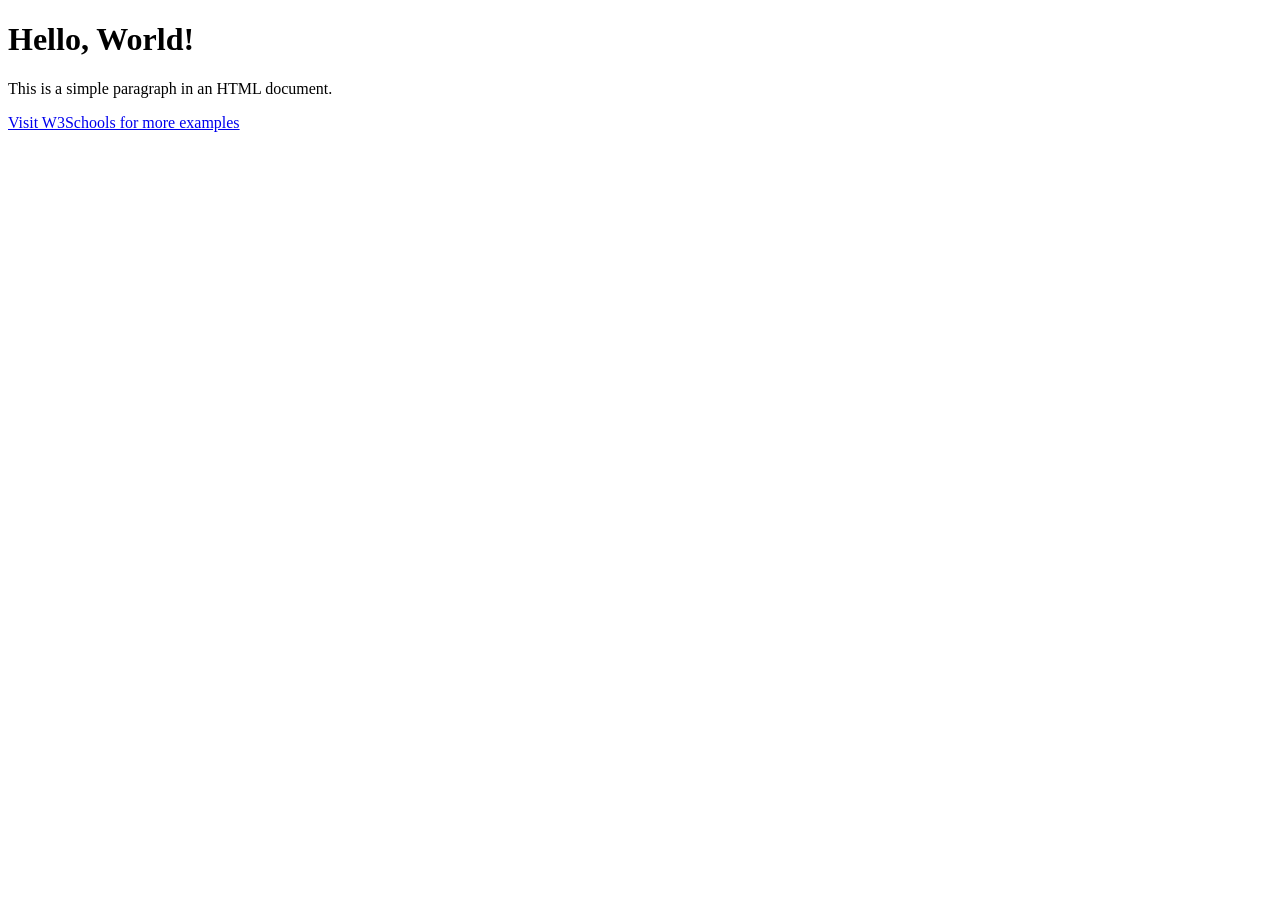
<file: index.html>
<!DOCTYPE html>
<html>
<head>
    <title>My First Webpage</title>
    <meta charset="UTF-8">
    <meta name="viewport" content="width=device-width, initial-scale=1.0">
</head>
<body>

    <h1>Hello, World!</h1>
    <p>This is a simple paragraph in an HTML document.</p>
    
    <a href="https://www.w3schools.com">Visit W3Schools for more examples</a>

</body>
</html>
</file>
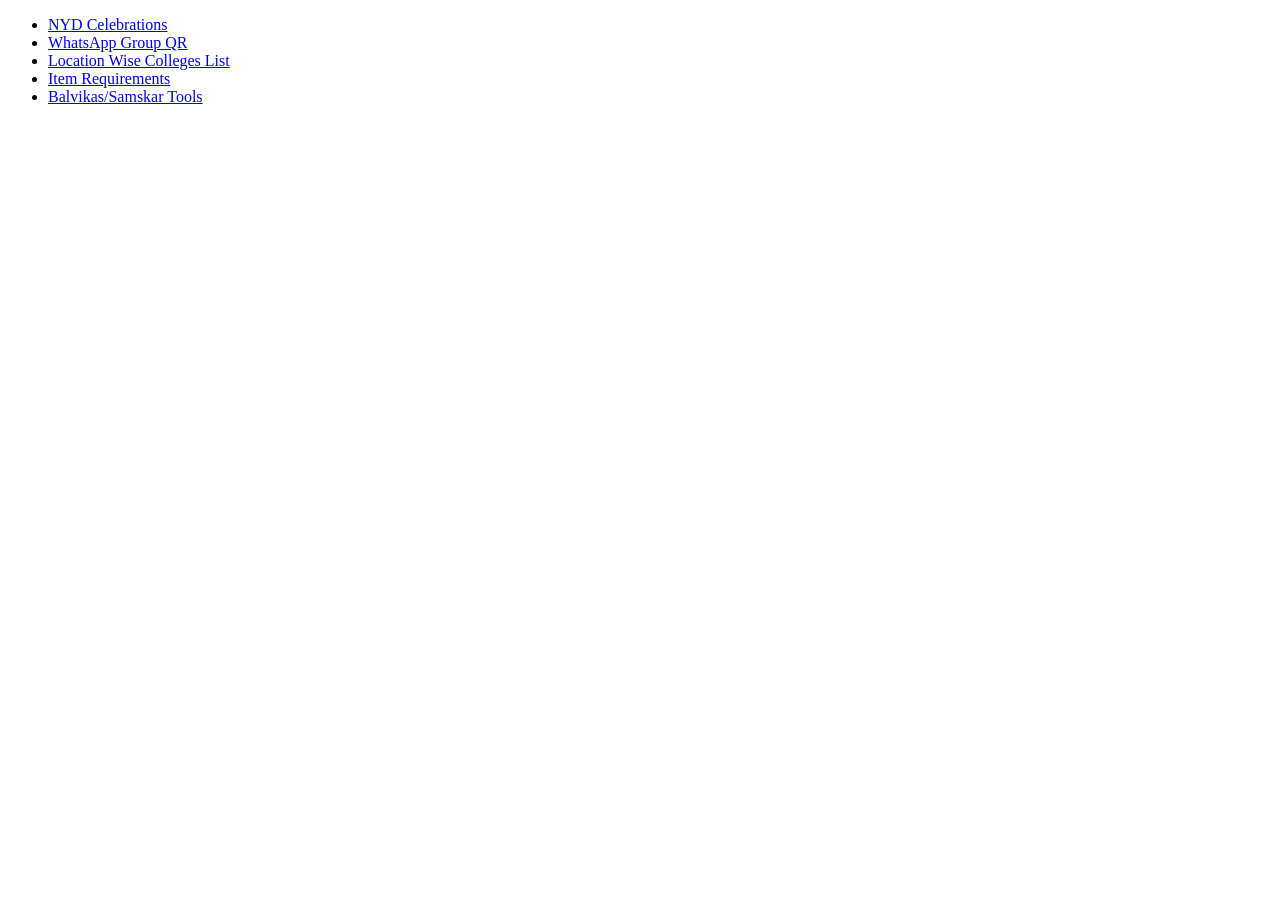
<file: docs/index.html>
<!DOCTYPE html>
<html>

<head>
    <title>VIHE Events</title>
    <meta charset="UTF-8">
    <meta name="viewport" content="width=device-width, initial-scale=1.0">
</head>

<body>

    <ul>
        <li><a href="./nyd_pre_decorations.html">NYD Celebrations</a></li>
        <li>
            <a href="./QR_Code.png">WhatsApp Group QR</a>
        </li>
        <li>
            <a href="./colleges_list.html">Location Wise Colleges List</a>
        </li>
        <li>
            <a href="./counter.html">Item Requirements</a>
        </li>
        <li>
            <a href="./vbvk.html">Balvikas/Samskar Tools</a>
        </li>
    </ul>
</body>

</html>
</file>
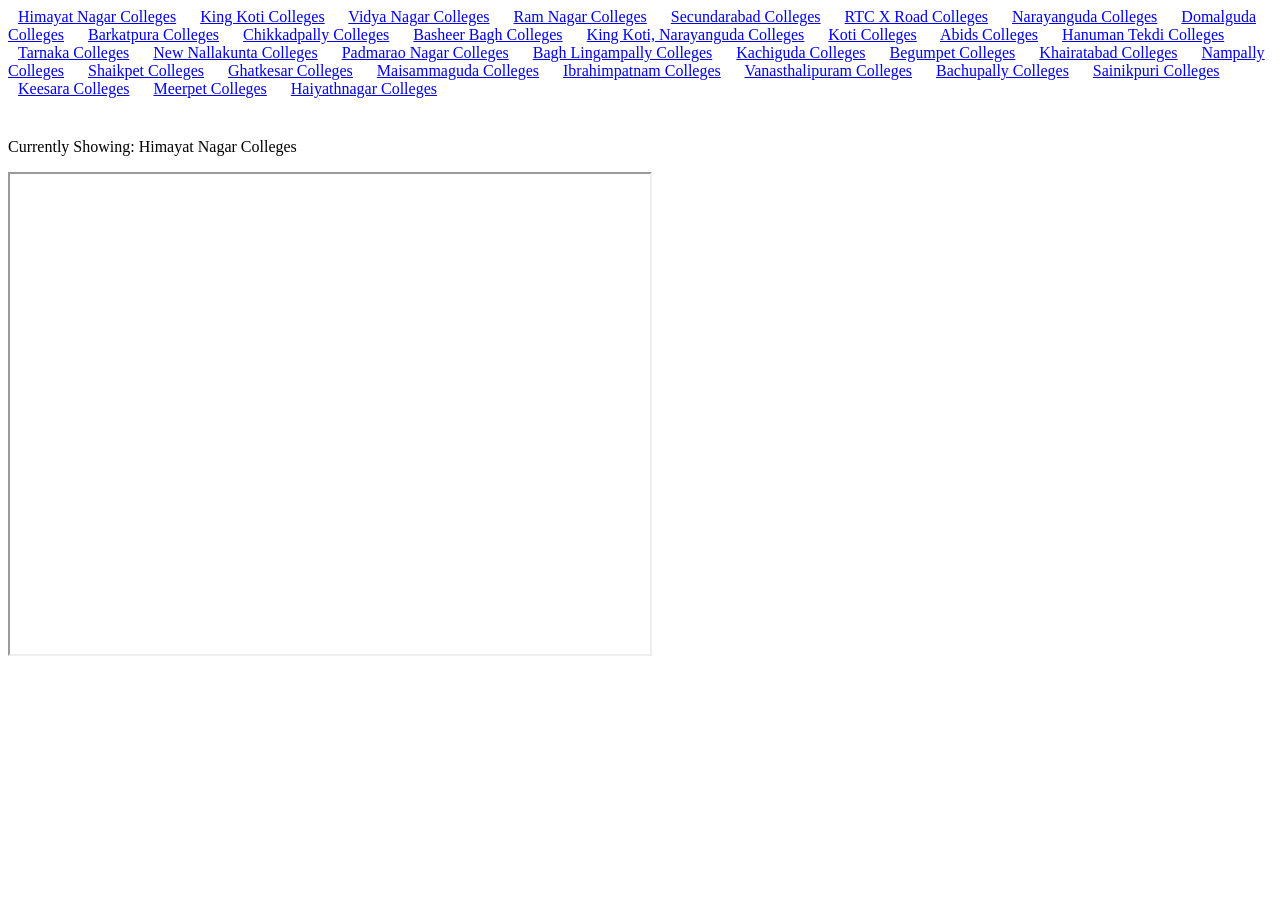
<file: docs/colleges_list.html>
<!DOCTYPE html>
<html>
<head>
    <title>VIHE Events</title>
    <meta charset="UTF-8">
    <meta name="viewport" content="width=device-width, initial-scale=1.0">
</head>
<body>
  <a href="#" onclick="showContent('himayat_nagar'); return false;">Himayat Nagar Colleges</a>
  <a href="#" onclick="showContent('king_koti'); return false;">King Koti Colleges</a>
  <a href="#" onclick="showContent('vidya_nagar'); return false;">Vidya Nagar Colleges</a>
  <a href="#" onclick="showContent('ram_nagar'); return false;">Ram Nagar Colleges</a>
  <a href="#" onclick="showContent('secundarabad'); return false;">Secundarabad Colleges</a>
  <a href="#" onclick="showContent('rtc_x_roads'); return false;">RTC X Road Colleges</a>
  <a href="#" onclick="showContent('narayanguda'); return false;">Narayanguda Colleges</a>
  <a href="#" onclick="showContent('domalguda'); return false;">Domalguda Colleges</a>
  <a href="#" onclick="showContent('barkatpura'); return false;">Barkatpura Colleges</a>
  <a href="#" onclick="showContent('chikkadpally'); return false;">Chikkadpally Colleges</a>
  <a href="#" onclick="showContent('basheer_bagh'); return false;">Basheer Bagh Colleges</a>
  <a href="#" onclick="showContent('king_koti_narayanguda'); return false;">King Koti, Narayanguda Colleges</a>
  <a href="#" onclick="showContent('koti'); return false;">Koti Colleges</a>
  <a href="#" onclick="showContent('abids'); return false;">Abids Colleges</a>
  <a href="#" onclick="showContent('hanuman_tekdi'); return false;">Hanuman Tekdi Colleges</a>
  <a href="#" onclick="showContent('tarnaka'); return false;">Tarnaka Colleges</a>
  <a href="#" onclick="showContent('new_nallakunta'); return false;">New Nallakunta Colleges</a>
  <a href="#" onclick="showContent('padmarao_nagar'); return false;">Padmarao Nagar Colleges</a>
  <a href="#" onclick="showContent('bagh_lingampally'); return false;">Bagh Lingampally Colleges</a>
  <a href="#" onclick="showContent('kachiguda'); return false;">Kachiguda Colleges</a>
  <a href="#" onclick="showContent('begumpet'); return false;">Begumpet Colleges</a>
  <a href="#" onclick="showContent('khairatabad'); return false;">Khairatabad Colleges</a>
  <a href="#" onclick="showContent('nampally'); return false;">Nampally Colleges</a>
  <a href="#" onclick="showContent('shaikpet'); return false;">Shaikpet Colleges</a>
  <a href="#" onclick="showContent('ghatkesar'); return false;">Ghatkesar Colleges</a>
  <a href="#" onclick="showContent('maisammaguda'); return false;">Maisammaguda Colleges</a>
  <a href="#" onclick="showContent('ibrahimpatnam'); return false;">Ibrahimpatnam Colleges</a>
  <a href="#" onclick="showContent('vanasthalipuram'); return false;">Vanasthalipuram Colleges</a>
  <a href="#" onclick="showContent('bachupally'); return false;">Bachupally Colleges</a>
  <a href="#" onclick="showContent('sainikpuri'); return false;">Sainikpuri Colleges</a>
  <a href="#" onclick="showContent('keesara'); return false;">Keesara Colleges</a>
  <a href="#" onclick="showContent('meerpet'); return false;">Meerpet Colleges</a>
  <a href="#" onclick="showContent('haiyathnagar'); return false;">Haiyathnagar Colleges</a>
  <p id="current_location_heading">
      Currently Showing: Himayat Nagar Colleges
  </p>
  <iframe id="himayat_nagar" src="https://www.google.com/maps/d/u/1/embed?mid=1ngu2i2ddceXCtollk313H6Q75PiQ2d0&ehbc=2E312F" width="640" height="480" style="display:block;"></iframe>
  <iframe id="king_koti" src="https://www.google.com/maps/d/u/1/embed?mid=1dq4wS1Sozp5FYinZCDU9WIpihXxWVyg&ehbc=2E312F" width="640" height="480" style="display:none;"></iframe>
  <iframe id="vidya_nagar" src="https://www.google.com/maps/d/embed?mid=1GXbCwjyCLuyeRRSmIhhVeBvzeUysFOs&ehbc=2E312F" width="640" height="480" style="display:none;"></iframe>
  <iframe id="ram_nagar" src="https://www.google.com/maps/d/embed?mid=1q6upob47mmZjLkGCoXDvng4FLB_ON_E&ehbc=2E312F" width="640" height="480" style="display:none;"></iframe>
    <iframe id="secundarabad" src="https://www.google.com/maps/d/embed?mid=1B_l-Wr-y9lHiiVfmQuN-EC-4xv1f-pc&ehbc=2E312F" width="640" height="480" style="display:none;"></iframe>
    <iframe id="rtc_x_roads" src="https://www.google.com/maps/d/embed?mid=11rypP6E4IQjkncJtT9n7KYNTM21rYO0&ehbc=2E312F" width="640" height="480" style="display:none;"></iframe>
    <iframe id="narayanguda" src="https://www.google.com/maps/d/embed?mid=1Jr07eG2u7JKOXjQOHeRSQoRphVLfSI0&ehbc=2E312F" width="640" height="480" style="display:none;"></iframe>
    <iframe id="domalguda" src="https://www.google.com/maps/d/embed?mid=1hR_N5DAh2C74XWR8TRa6CeRMrhvGtKI&ehbc=2E312F" width="640" height="480" style="display:none;"></iframe>
    <iframe id="barkatpura" src="https://www.google.com/maps/d/embed?mid=1F4U0ankCx_AR0c0o1ffZtgrFw0gvt6Y&ehbc=2E312F" width="640" height="480" style="display:none;"></iframe>
    <iframe id="chikkadpally" src="https://www.google.com/maps/d/embed?mid=1BMbGIDcSeY4JT8QsZNJ3LkxVnKetP1g&ehbc=2E312F" width="640" height="480" style="display:none;"></iframe>
    <iframe id="basheer_bagh" src="https://www.google.com/maps/d/embed?mid=1xSswxTu6YJb7pISSIe8boPPRy0dofcc&ehbc=2E312F" width="640" height="480" style="display:none;"></iframe>
    <iframe id="king_koti_narayanguda" src="https://www.google.com/maps/d/embed?mid=1bUe4JgjC2Ra8Na2uoC1LLbuQY8JBFsM&ehbc=2E312F" width="640" height="480" style="display:none;"></iframe>
    <iframe id="koti" src="https://www.google.com/maps/d/embed?mid=1OT2leB9dMi2lCDnstYKkL5T5ZZ8t7Ms&ehbc=2E312F" width="640" height="480" style="display:none;"></iframe>
    <iframe id="abids" src="https://www.google.com/maps/d/embed?mid=1bCwFacnLd_vQGxMjp9-iNXKzARZoT_8&ehbc=2E312F" width="640" height="480" style="display:none;"></iframe>
    <iframe id="hanuman_tekdi" src="https://www.google.com/maps/d/embed?mid=1pHXjK4I2nX6uj4EQNsHRXypKSbcWJSo&ehbc=2E312F" width="640" height="480" style="display:none;"></iframe>
    <iframe id="tarnaka" src="https://www.google.com/maps/d/embed?mid=1QIYJjcJOFlgueaUSIx_49mWAsOrOLQU&ehbc=2E312F" width="640" height="480" style="display:none;"></iframe>
    <iframe id="new_nallakunta" src="https://www.google.com/maps/d/embed?mid=1Qp-mjRSknNQ1x1CEeBmxj8koFq6K0ck&ehbc=2E312F" width="640" height="480" style="display:none;"></iframe>
    <iframe id="padmarao_nagar" src="https://www.google.com/maps/d/embed?mid=1EiXJ0fDOwapM5lZS7RS3fUzRBgaJrBw&ehbc=2E312F" width="640" height="480" style="display:none;"></iframe>
    <iframe id="bagh_lingampally" src="https://www.google.com/maps/d/embed?mid=1MXl_pwKUdK3DI0eWIE1ES4NbmuUZlNA&ehbc=2E312F" width="640" height="480" style="display:none;"></iframe>
    <iframe id="kachiguda" src="https://www.google.com/maps/d/embed?mid=1BKEiBpyfIIjiHWt8qVs817sg_retsF4&ehbc=2E312F" width="640" height="480" style="display:none;"></iframe>
    <iframe id="begumpet" src="https://www.google.com/maps/d/embed?mid=1E6E7dVXQurLmcqagpOlyUPhzosBucnM&ehbc=2E312F" width="640" height="480" style="display:none;"></iframe>
    <iframe id="khairatabad" src="https://www.google.com/maps/d/embed?mid=1e_rwmHjE-tNUmofLHPcrFs7MDQENGRY&ehbc=2E312F" width="640" height="480" style="display:none;"></iframe>
    <iframe id="nampally" src="https://www.google.com/maps/d/embed?mid=1lJj8c8Pi5hXFHwj3sHSAp4Nz-GnGDAk&ehbc=2E312F" width="640" height="480" style="display:none;"></iframe>
    <iframe id="shaikpet" src="https://www.google.com/maps/d/embed?mid=1NB-rFdRBjqdUxdAWrvImqqxVUX614TE&ehbc=2E312F" width="640" height="480" style="display:none;"></iframe>
    <iframe id="ghatkesar" src="https://www.google.com/maps/d/embed?mid=1QXSGrh_XSJU1PFcAWvU0etRZ2tfXJKQ&ehbc=2E312F" width="640" height="480" style="display:none;"></iframe>
    <iframe id="maisammaguda" src="https://www.google.com/maps/d/embed?mid=1dpdJeHgeGhhFgzvENGkSyQ3FOWTt1vI&ehbc=2E312F" width="640" height="480" style="display:none;"></iframe>
    <iframe id="ibrahimpatnam" src="https://www.google.com/maps/d/embed?mid=1iO3Ao59NbY8OR--emgSNbL52EgNvpFo&ehbc=2E312F" width="640" height="480" style="display:none;"></iframe>
    <iframe id="bachupally" src="https://www.google.com/maps/d/embed?mid=1sIKs2VSyZKTw5HGq_mtLQGkSMmauKwE&ehbc=2E312F" width="640" height="480" style="display:none;"></iframe>
    <iframe id="sainikpuri" src="https://www.google.com/maps/d/embed?mid=1skbvoem2uOxE2pDnGoHTi9C6rm1C60I&ehbc=2E312F" width="640" height="480" style="display:none;"></iframe>
    <iframe id="keesara" src="https://www.google.com/maps/d/embed?mid=1jY2KkCCX2bdjrLhy7OAsJYsGrZFmCAU&ehbc=2E312F" width="640" height="480" style="display:none;"></iframe>
    <iframe id="meerpet" src="https://www.google.com/maps/d/embed?mid=18CvCzGRYR9fi7O6SMMLOoJQEH-cICUY&ehbc=2E312F" width="640" height="480" style="display:none;"></iframe>
    <iframe id="haiyathnagar" src="https://www.google.com/maps/d/embed?mid=1RvOPCZjw-q46x1gdqOi0GKeS-PpH55E&ehbc=2E312F" width="640" height="480" style="display:none;"></iframe>
    <iframe id="vanasthalipuram" src="https://www.google.com/maps/d/embed?mid=1itJOzMLmCvD8z_0z4JMZRl8qwkzIV74&ehbc=2E312F" width="640" height="480" style="display:none;"></iframe>
</body>
<script>
    const contentIdToNameMap = {
        "himayat_nagar": "Himayat Nagar",
        "king_koti": "King Koti",
        "vidya_nagar": "Vidya Nagar",
        "ram_nagar":"Ram Nagar",
        "secundarabad": "Secundarabad",
        "rtc_x_roads": "RTC X Road Colleges",
        "narayanguda": "Narayanguda",
        "domalguda": "Domalguda",
        "barkatpura": "Barkatpura",
        "chikkadpally": "Chikkadpally",
        "basheer_bagh": "Basheer Bagh",
        "king_koti_narayanguda": "King Koti, Narayanguda",
        "koti": "Koti",
        "abids": "Abids",
        "hanuman_tekdi": "Hanuman Tekdi",
        "tarnaka": "Tarnaka",
        "new_nallakunta": "New Nallakunta",
        "padmarao_nagar": "Padmarao Nagar",
        "bagh_lingampally": "Bagh Lingampally",
        "kachiguda": "Kachiguda",
        "begumpet": "Begumpet",
        "khairatabad": "Khairatabad",
        "nampally": "Nampally",
        "shaikpet": "Shaikpet",
        "ghatkesar": "Ghatkesar",
        "maisammaguda": "Maisammaguda",
        "ibrahimpatnam": "Ibrahimpatnam",
        "bachupally": "Bachupally",
        "sainikpuri": "Sainikpuri",
        "keesara": "Keesara",
        "meerpet": "Meerpet",
        "haiyathnagar": "Haiyathnagar",
        "vanasthalipuram": "Vanasthalipuram",
    }
  function showContent(contentId) {
      document.getElementById("current_location_heading").innerText = "Currently Showing: " + contentIdToNameMap[contentId] + " Colleges";
      var iframes = document.getElementsByTagName("iframe");
      for (let i = 0; i < iframes.length; i++) {
        if(iframes[i].id === contentId) {
          iframes[i].style.display = "block";
        } else {
          iframes[i].style.display = "none";
        }
      }
  }
 
</script>
<style>
    a {
        padding: 10px;
    }
    p#current_location_heading {
        margin-block-start: 40px; 
    }
    iframe {
        margin-block-start: 5px;
    }
</style>
</html>
</file>
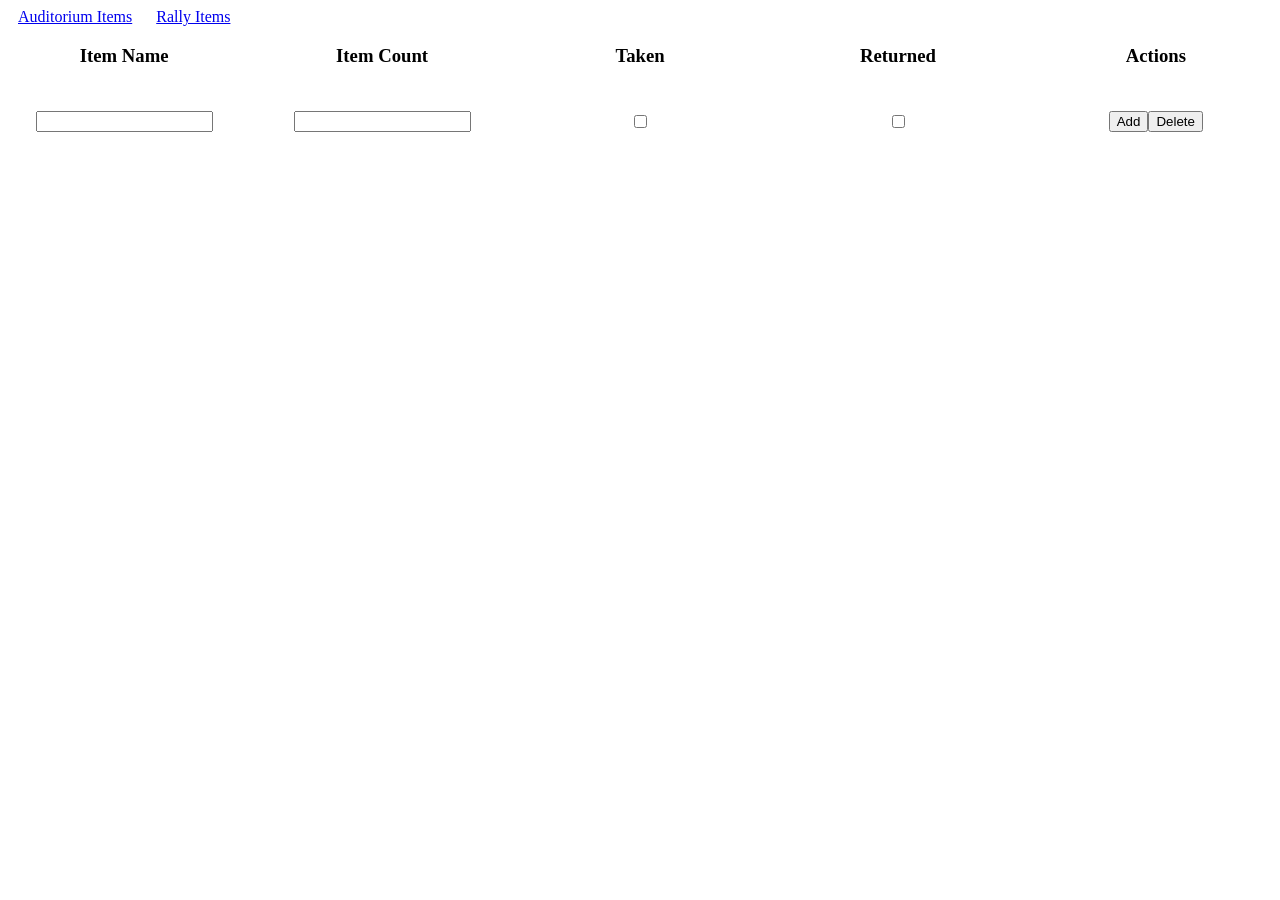
<file: docs/counter.html>
<!DOCTYPE html>
<html>

<head>
    <title>VIHE Events</title>
    <meta charset="UTF-8">
    <meta name="viewport" content="width=device-width, initial-scale=1.0">
</head>

<body>
    <p id="portrait_warning" class="portrait-text"><span id="portrait_warning_icon"> &#128712; </span><i>For better experience, please use landscape mode.</i></p>
    <section id="template_links">
        <a href="#" onclick="addTemplate('auditorium'); return false;">Auditorium Items</a>
        <a href="#" onclick="addTemplate('rally'); return false;">Rally Items</a>
    </section>
    <section id="main">
        <h3 id="item_name">Item Name</h3>
        <h3 id="item_count">Item Count</h3>
        <h3 id="taken">Taken</h3>
        <h3 id="returned">Returned</h3>
        <h3 id="actions">Actions</h3>
        <input type="text" />
        <input type="text" />
        <input type="checkbox" />
        <input type="checkbox" />
        <section class="actions">
            <button type="button" onclick="addRow(this)">Add</input>
            <button type="button" onclick="deleteRow(this)">Delete</input>
        </section>
    </section>

</body>

<style>
    @media screen and (max-width: 600px) {
        body {
            writing-mode: sideways-lr;
        }

        input[type="checkbox"] {
            transform: rotate(-90deg);
            height: 1em;
            
        }
    }

    @media screen and (orientation: portrait) {
        .portrait-text { display: block; }
    }
    @media screen and (orientation: landscape) {
        .portrait-text { display: none; }
    }

    .template_links {
        display: flex;
        margin: 5em;
    }



    span#portrait_warning_icon {
        font-size: large;
    }

    section#main {
        display:grid;
        grid-template-columns: repeat(5, 1fr);
        gap: 2vw;
        justify-items: center;
    }
    section.actions {
        display: flex;
        justify-content: space-evenly;
    }
    
    h3 {
        margin-inline:5vw;
        text-align: center;
    }

    button {
        grid-column: 5;
    }

    a {
        padding: 10px;
    }
</style>

<script>


    let loaded_template = "";
    const templates = {
        rally : [
            {
                item_name: "Wooden Steps",
                item_count: 1
            },
            {
                item_name: "Floor Mat",
                item_count: 1
            },
            {
                item_name: "Tall Standing Speaker and Mic for Speech",
                item_count: 1
            },
            {
                item_name: "Speakers and Mics for changing slogans",
                item_count: 3
            },
            {
                item_name: "Pooja Items - Arati",
                item_count: 1
            },
            {
                item_name: "Pooja Items - Ghanta",
                item_count: 1
            },
            {
                item_name: "Pooja Items - Karpooram",
                item_count: 1
            },
            {
                item_name: "Pooja Items - Big Matchbox",
                item_count: 1
            },
            {
                item_name: "Pooja Items - Agarbatti with Stand",
                item_count: 1
            },
            {
                item_name: "Pooja Items - Loose Flowers Petals",
                item_count: 1
            },
            {
                item_name: "Pooja Items - Garlands for Holy Trio",
                item_count: 3
            },
            {
                item_name: "Pooja Items - Garlands for Swamiji Feet",
                item_count: 5
            },
            {
                item_name: "Pooja Items - Bhajan Mala books",
                item_count: 50
            },
            {
                item_name: "Momento",
                item_count: "As per requirement"
            },
            {
                item_name: "Quotation Placards",
                item_count: 20 
            },
            {
                item_name: "Quotation Banners",
                item_count: 10
            },
            {
                item_name: "Math Logo Flags",
                item_count: 10
            },
            {
                item_name: "Big National Flags",
                item_count: 2
            },
            {
                item_name: "Small National Flags",
                item_count: 6
            },
            {
                item_name: "Rally Theme Banner",
                item_count: 6
            },
            {
                item_name: "Charged Portable Mic with Pendrive",
                item_count: 1
            },
            {
                item_name: "Charged Camera",
                item_count: 1
            },
            {
                item_name: "Copy of Speech - English",
                item_count: 20
            },
            {
                item_name: "Copy of Speech - Telugu",
                item_count: 20
            },
            {
                item_name: "Sweet box for distribution",
                item_count: 50
            },
            {
                item_name: "Ratham and Narayan Seva Auto",
                item_count: 1
            },
            {
                item_name: "Garlands for Ratham Swamiji Statue and Auto Swamiji Statue",
                item_count: 1
            },
            {
                item_name: "First Aid Box",
                item_count: 1
            },
            {
                item_name: "Armless Chairs",
                item_count: "As per Requirement"
            },
            {
                item_name: "Big Y Shaped Stick to remove wires on road",
                item_count: "1"
            },
            {
                item_name: "Big Extension Switch Box",
                item_count: 1
            },
            {
                item_name: "Holy Trio Photo from Temple Store Room",
                item_count: 3
            },
            {
                item_name: "Rally Sequence Copy",
                item_count: 1
            },
        ],

        auditorium : [
            {
                item_name: "Holy Trio Photo with Stands",
                item_count: 3
            },
            {
                item_name: "Deep Prajwalan Lamp",
                item_count: 1
            },
            {
                item_name: "Wicks",
                item_count: 5
            },
            {
                item_name: "Karpooram",
                item_count: "1 packet"
            },
            {
                item_name: "Oil",
                item_count: "1 bottle"
            },
            {
                item_name: "Agarbatti",
                item_count: "4"
            },
            {
                item_name: "Loose Petals",
                item_count: "1 basket"
            },
            {
                item_name: "Matchbox",
                item_count: "1"
            },
            {
                item_name: "Holy Trio Garlands",
                item_count: "3"
            },
            {
                item_name: "Guest Nameplates",
                item_count: "as per requirement"
            },
            {
                item_name: "Water Bottles/Glass with Lid",
                item_count: "as per requirement"
            },
            {
                item_name: "Event Schedule Copies",
                item_count: "as per requirement"
            },
            {
                item_name: "Momentos/Books/Cloth/Photo Frame",
                item_count: "as per requirement"
            },
            {
                item_name: "Carry Bags",
                item_count: "as per requirement"
            },
            {
                item_name: "Carry Bags",
                item_count: "as per requirement"
            },
            {
                item_name: "Fibre Trays",
                item_count: "2"
            },
            {
                item_name: "Wooden Bamboo Trays",
                item_count: "3"
            },
            {
                item_name: "Tea/Lemon Tea with cups",
                item_count: "as per requirement"
            },
            {
                item_name: "Badam/Pista/Cashew for Guest",
                item_count: "as per requirement"
            },
            {
                item_name: "T Pie",
                item_count: "as per requirement"
            },
        ]
    }

    const addTemplate = (template_type) => {
        
        if (!Object.hasOwn(templates, template_type)) return;
        const all_checkboxes = document.querySelectorAll("input[type='checkbox']");
        for(let i = 0; i < all_checkboxes.length; i++) {
            all_checkboxes[i].checked = false;
        }

        const items_list = templates[template_type];
        const text_inputs = document.querySelectorAll("input[type='text']");

        let i = 0;
        let j = 0;
        items_list_length = items_list.length;
        text_inputs_length = text_inputs.length;
        while(true) {
            
            if(i >= items_list_length && j < text_inputs_length) {
                const main_section = document.querySelector("section#main");
                const actions_section = main_section.querySelector("section:last-of-type");
                if(actions_section) {
                    const delete_btn = actions_section.children[1];
                    delete_btn.click();
                    text_inputs_length -= 2;
                }

                continue;
            }

            else if (i < items_list_length && j >= text_inputs_length) {
                const main_section = document.querySelector("section#main");
                const actions_section = main_section.querySelector("section:last-of-type");
                if(actions_section) {
                    const add_btn = actions_section.children[0];
                    add_btn.click();
                    text_inputs_length += 2;
                }
                
                let new_input = main_section.querySelector("input:last-of-type").previousElementSibling.previousElementSibling;
                new_input.value = items_list[i].item_count || 0;
                new_input = new_input.previousElementSibling;
                new_input.value = items_list[i].item_name || "<empty>";
                
                i += 1;
                j += 2;

                continue;
                
            }

            else if (i >= items_list_length && j >= text_inputs_length) {
                break;
            }

            text_inputs[j].value = items_list[i].item_name || "<empty>" ;
            text_inputs[j+1].value = items_list[i].item_count || 0 ;
            i += 1;
            j += 2;
        }

        loaded_template = template_type;
    }

    const addRow = (clicked_btn, item) => {

        let old_element = clicked_btn.parentElement;
        let new_element = document.createElement("input");
        new_element.type = "text";
        old_element.after(new_element);
        
        old_element = new_element;
        new_element = document.createElement("input");
        new_element.type = "text";
        old_element.after(new_element);

        old_element = new_element;
        new_element = document.createElement("input");
        new_element.type = "checkbox";
        old_element.after(new_element);

        old_element = new_element;
        new_element = document.createElement("input");
        new_element.type = "checkbox";
        old_element.after(new_element);


        old_element = new_element;
        new_element = document.createElement("section");
        new_element.classList.add("actions");
        old_element.after(new_element);

        old_element = new_element;
        new_element = document.createElement("button");
        new_element.type = "button";
        new_element.addEventListener("click", (ptr_event) => {addRow(ptr_event.target)});
        new_element.innerText = "Add";
        old_element.appendChild(new_element);

        new_element = document.createElement("button");
        new_element.type = "button";
        new_element.addEventListener("click", (ptr_event) => {deleteRow(ptr_event.target)});
        new_element.innerText = "Delete";
        old_element.appendChild(new_element);


   }

   const deleteRow = (clicked_btn) => {
        const actions_element = document.getElementsByClassName("actions");
        if(!actions_element) { return; }
        if(actions_element.length === 1) { 
            const inputs = document.getElementsByTagName("input");
            Array.from(document.getElementsByTagName("input")).forEach(element => {
                if(element.type === "text") {
                    element.value = "";
                } else if(element.type === "checkbox") {
                    element.checked = false;
                }
            });
            return; 
        }
        
        let old_element = clicked_btn.parentElement;
        let new_element = old_element.previousElementSibling;
        old_element.remove();

        let count = 4;
        while(count--) {
            old_element = new_element;
            new_element = old_element.previousElementSibling;
            old_element.remove();
        }
   }
</script>

</html>
</file>
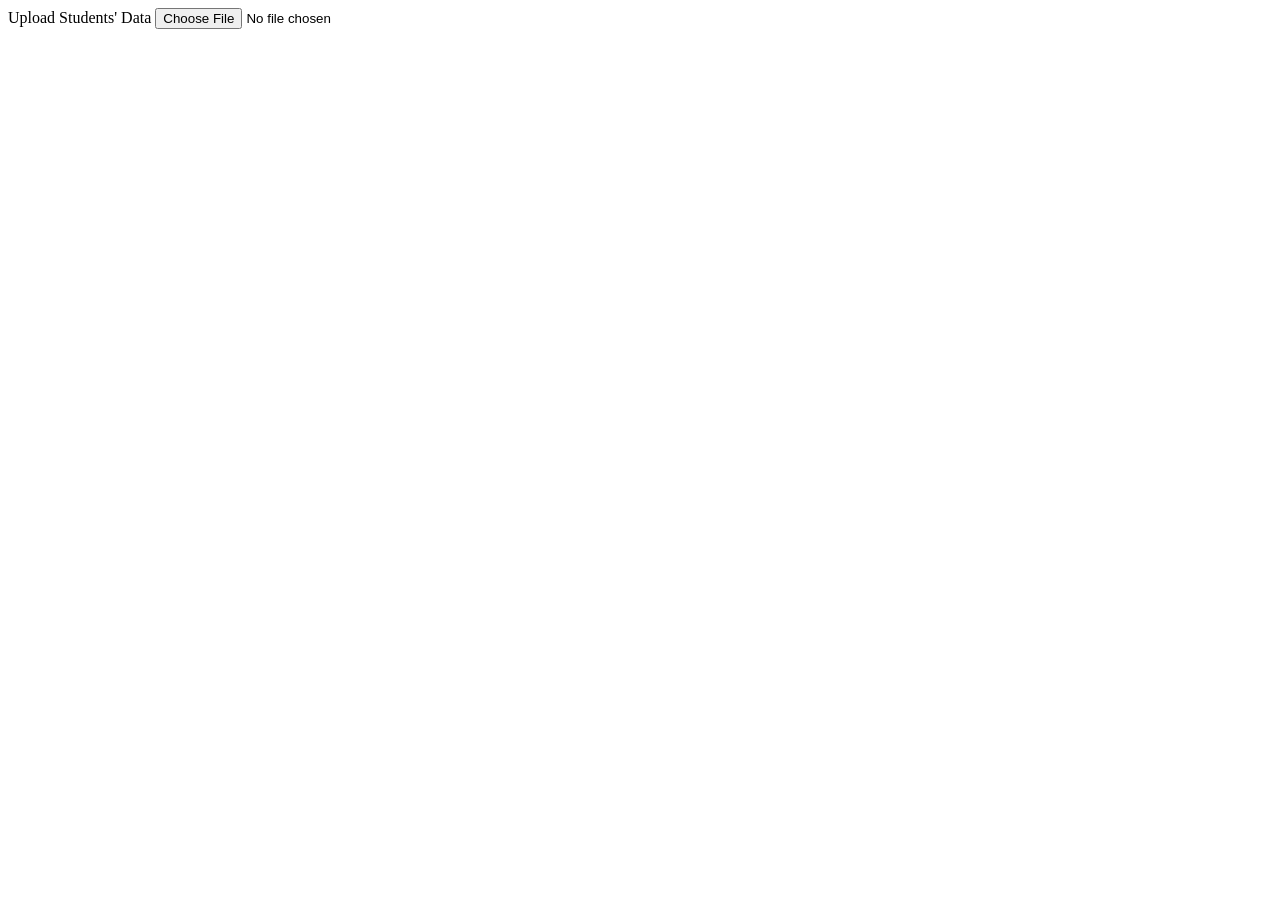
<file: docs/createCoupons.html>
<!DOCTYPE html>
<html>

<head>
    <title>VIHE Events</title>
    <meta charset="UTF-8">
    <meta name="viewport" content="width=device-width, initial-scale=1.0">
</head>

<body>
    <label for="upload-students-data">Upload Students' Data </label>
    <input id="upload-students-data" type="file"></input>

</body>

</html>
</file>
